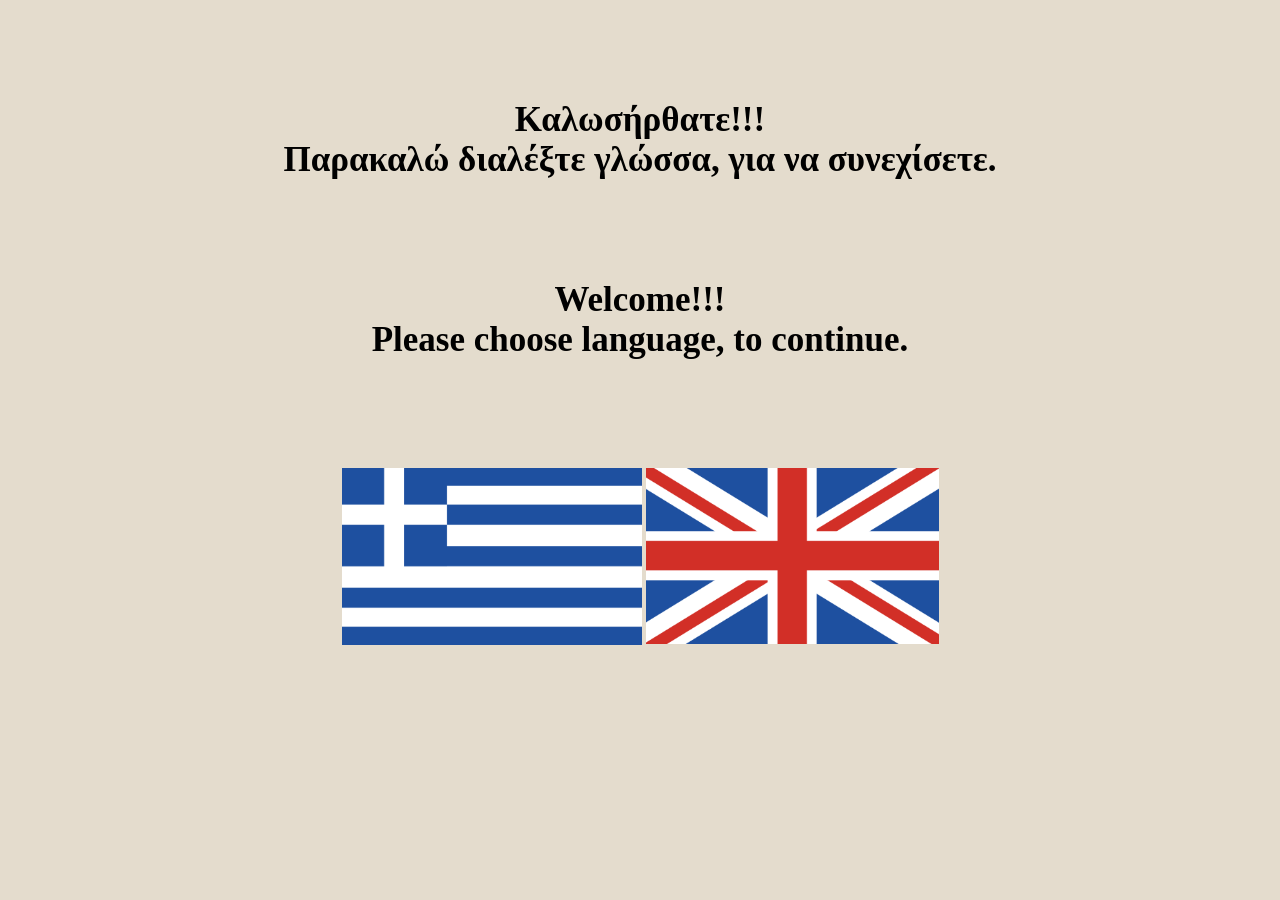
<file: Akishtml/index.html>
<!doctype html>

<html>
<head>
    <meta charset="utf-8">
    <TITLE> homenf.com | Akis experience </TITLE>
	<link rel="stylesheet" href="css/mainpage.css" type="text/css">
</head>

<body>

<h2 align="center"> <b> Καλωσήρθατε!!! <br> Παρακαλώ διαλέξτε γλώσσα, για να συνεχίσετε. <b> </h2>
<h2 align="center"> <b> Welcome!!! <br> Please choose language, to continue. <b> </h2>

<table>
<tr>
<th> <a href= "gr.html"> <img src = "photos/greek.png" width = 300px>  </a> </th>
 
<th> <a href= "eng.html"> <img src = "photos/engish.png" width = 293px> </a> </th>
       
</tr>
</table>
   
</body>
</html>
</file>
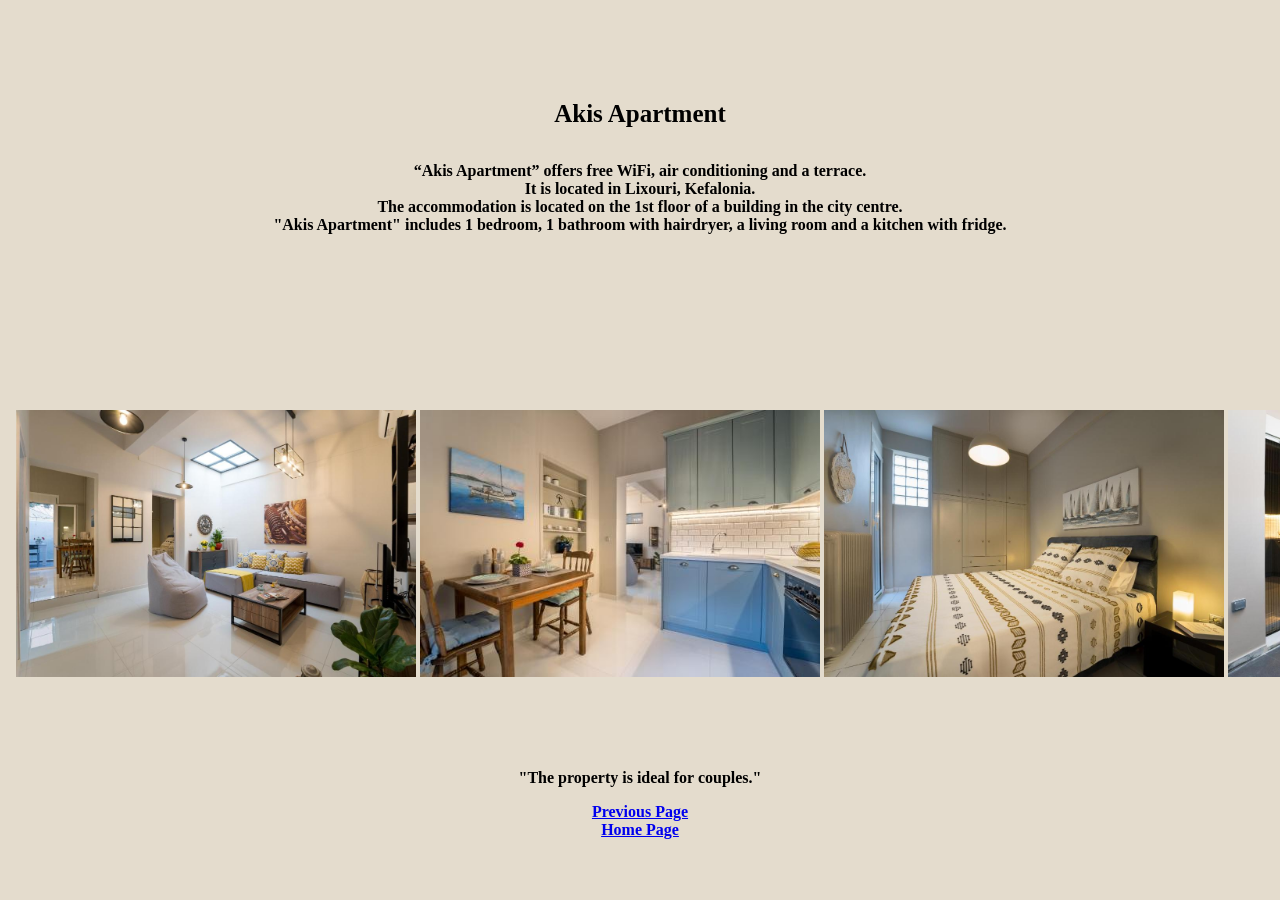
<file: Akishtml/Akisaparteng.html>
<!doctype html>

<html>
<head>
    <meta charset="utf-8">
    <title> homenf.com | Akis experience </title>
	<link rel="stylesheet" href="css/greng.css" type="text/css">
</head>

<body>	

<div align= "center">
	
<h2> Akis Apartment </h2> <br>
<p>
“Akis Apartment” offers free WiFi, air conditioning and a terrace. <br>
It is located in Lixouri, Kefalonia. <br>
The accommodation is located on the 1st floor of a building in the city centre. <br>
"Akis Apartment" includes 1 bedroom, 1 bathroom with hairdryer, a living room and a kitchen with fridge.<br>
</p>

</div>
	
<table>

<tr>
<td>  <img src = "photos/1.1.jpg" width = 400px>   <br>  </td>
<br>
<td>  <img src = "photos/1.2.jpg" width = 400px>   <br>  </td>
<br>
<td>  <img src = "photos/1.3.jpg" width = 400px>   <br>  </td>
<br>
<td>  <img src = "photos/1.4.jpg" width = 400px>   <br>  </td>
<br>
</tr>
</table>

<div align= "center">
<p>
"Τhe property is ideal for couples."
</p>
</div>

<div align= "center">
<a href="houseseng.html">  Previous Page </a> <br>
<a href="index.html">  Home Page </a>
</div>

</body>
</html>
</file>
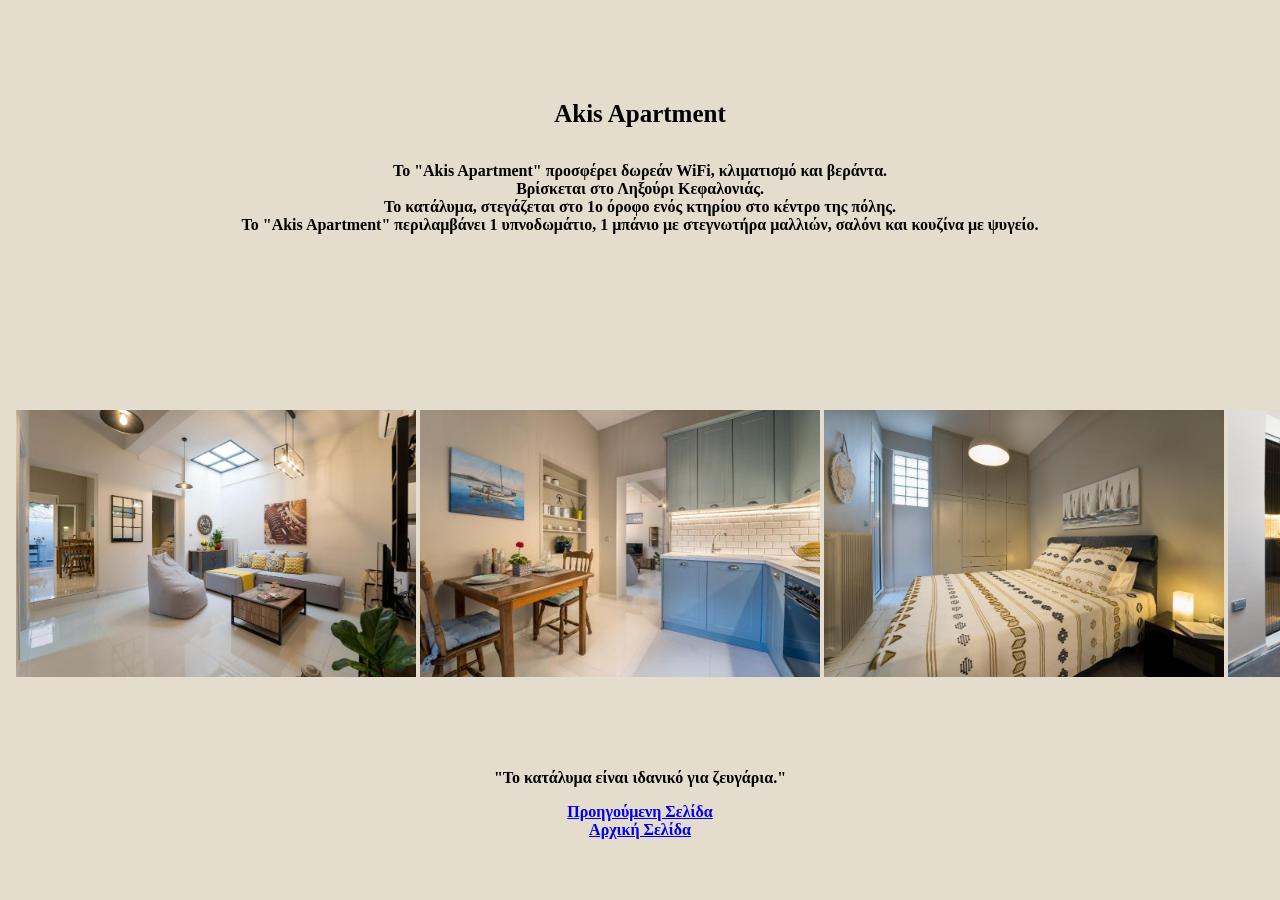
<file: Akishtml/Akisapartgr.html>
<!doctype html>

<html>
<head>
    <meta charset="utf-8">
    <title> homenf.com | Akis experience </title>
	<link rel="stylesheet" href="css/greng.css" type="text/css">
</head>

<body>
	
<div align= "center">
	
<h2> Akis Apartment </h2> <br>
<p>
Το "Akis Apartment" προσφέρει δωρεάν WiFi, κλιματισμό και βεράντα. <br>
Βρίσκεται στο Ληξούρι Κεφαλονιάς. <br>
Το κατάλυμα, στεγάζεται στο 1ο όροφο ενός κτηρίου στο κέντρο της πόλης. <br>
Το "Akis Apartment" περιλαμβάνει 1 υπνοδωμάτιο, 1 μπάνιο με στεγνωτήρα μαλλιών, σαλόνι και κουζίνα με ψυγείο.<br>
</p>
</div>
	
<table>
<tr>
<td>  <img src = "photos/1.1.jpg" width = 400px>   <br>  </td>
<br>
<td>  <img src = "photos/1.2.jpg" width = 400px>   <br>  </td>
<br>
<td>  <img src = "photos/1.3.jpg" width = 400px>   <br>  </td>
<br>
<td>  <img src = "photos/1.4.jpg" width = 400px>   <br>  </td>
<br>
</tr>
</table>
 
<div align= "center">
<p>
"Το κατάλυμα είναι ιδανικό για ζευγάρια."</p>
</div>

<div align= "center">
<a href="housesgr.html">  Προηγούμενη Σελίδα </a> <br>
<a href="index.html">  Αρχική Σελίδα </a>
</div>

</body>
</html>
</file>
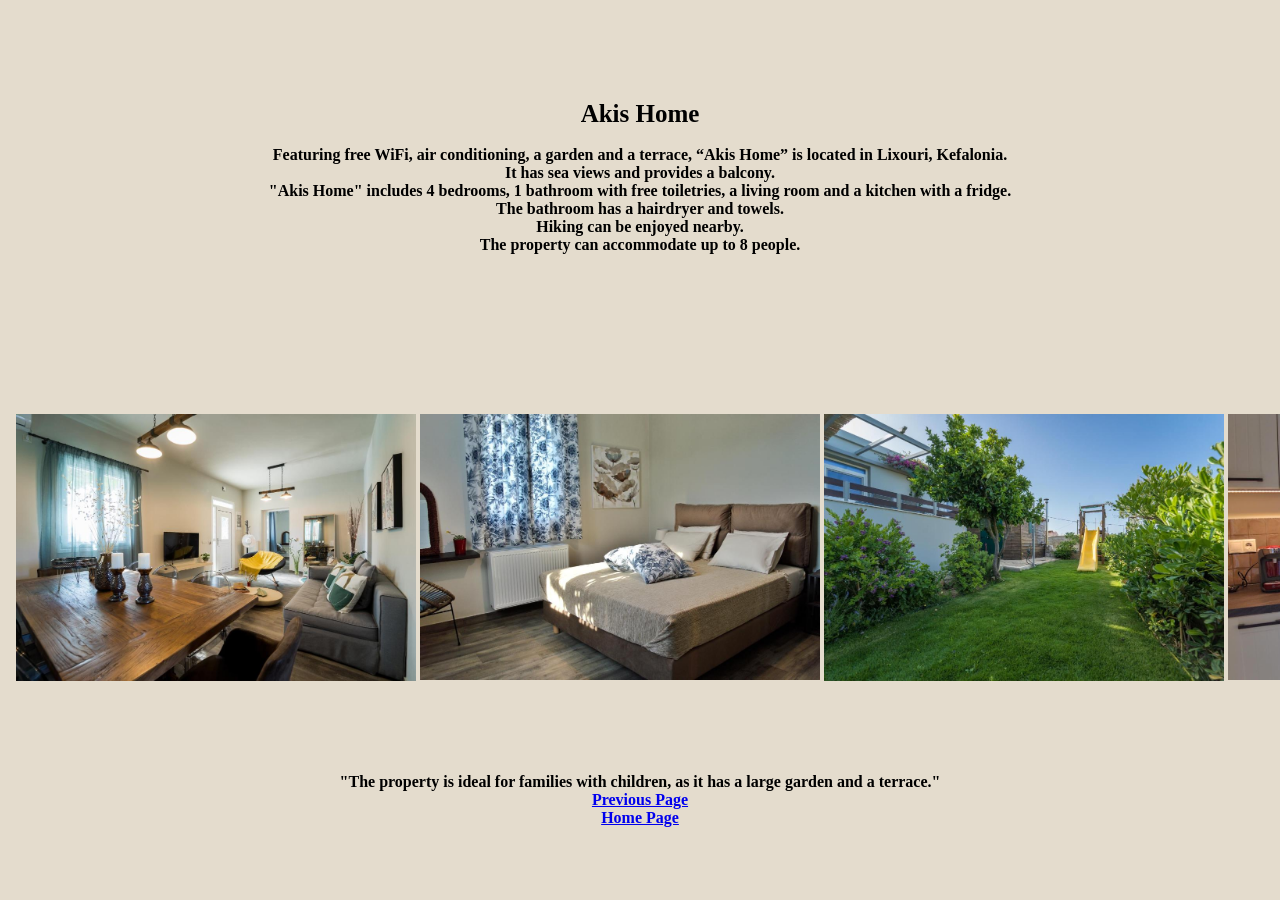
<file: Akishtml/Akishomeeng.html>
<!doctype html>

<html>
<head>
    <meta charset="utf-8">
    <title> homenf.com | Akis experience </title>
	<link rel="stylesheet" href="css/greng.css" type="text/css">
</head>

<body>
	
<div align= "center">
<h2> Akis Home </h2> <br>
Featuring free WiFi, air conditioning, a garden and a terrace, “Akis Home” is located in Lixouri, Kefalonia. <br> 
It has sea views and provides a balcony.<br>
"Akis Home" includes 4 bedrooms, 1 bathroom with free toiletries, a living room and a kitchen with a fridge. <br>
The bathroom has a hairdryer and towels. <br>
Hiking can be enjoyed nearby. <br>
The property can accommodate up to 8 people. <br>
</div>
		
<table>
<tr>
<td>  <img src = "photos/2.1.jpg" width = 400px>   <br>  </td>
<br>
<td>  <img src = "photos/2.2.jpg" width = 400px>   <br>  </td>
<br>
<td>  <img src = "photos/2.3.jpg" width = 400px>   <br>  </td>
<br>
<td>  <img src = "photos/2.4.jpg" width = 400px>   <br>  </td>
<br>
</tr>
</table>

<div align= "center">
"Τhe property is ideal for families with children, as it has a large garden and a terrace."
</div>

<div align= "center">
<a href="houseseng.html">  Previous Page </a> <br>
<a href="index.html">  Home Page </a>
</div>

</body>
</html>
</file>
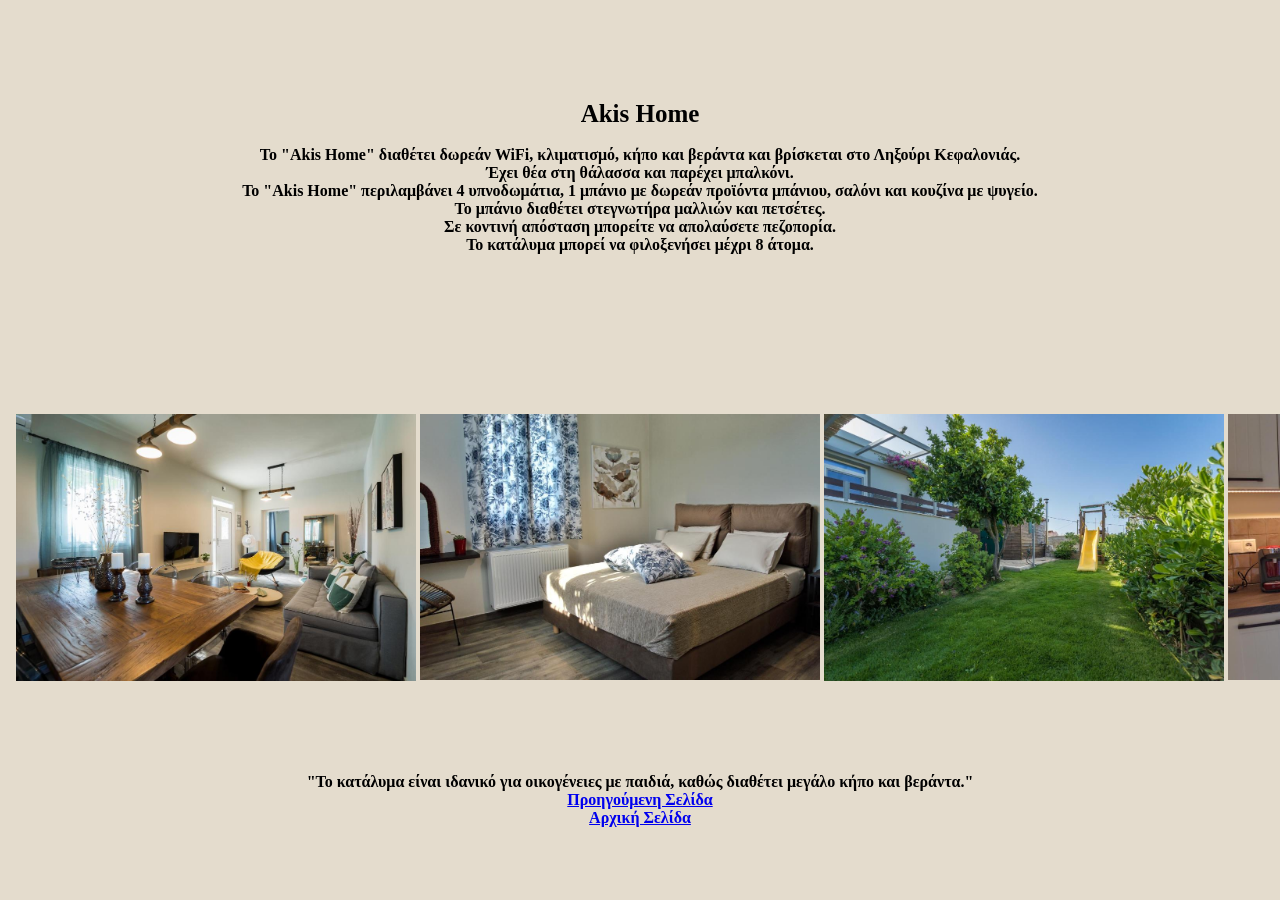
<file: Akishtml/Akishomegr.html>
<!doctype html>

<html>
<head>
    <meta charset="utf-8">
    <title> homenf.com | Akis experience </title>
	<link rel="stylesheet" href="css/greng.css" type="text/css">
</head>

<body>
	
<div align= "center">
<h2> Akis Home </h2> <br>
Το "Akis Home" διαθέτει δωρεάν WiFi, κλιματισμό, κήπο και βεράντα και βρίσκεται στο Ληξούρι Κεφαλονιάς. <br> 
Έχει θέα στη θάλασσα και παρέχει μπαλκόνι.<br>
Το "Akis Home" περιλαμβάνει 4 υπνοδωμάτια, 1 μπάνιο με δωρεάν προϊόντα μπάνιου, σαλόνι και κουζίνα με ψυγείο. <br>
Το μπάνιο διαθέτει στεγνωτήρα μαλλιών και πετσέτες. <br>
Σε κοντινή απόσταση μπορείτε να απολαύσετε πεζοπορία. <br>
Το κατάλυμα μπορεί να φιλοξενήσει μέχρι 8 άτομα. <br>
</div>
		
<table>
<tr>
<td>  <img src = "photos/2.1.jpg" width = 400px>   <br>  </td>
<br>
<td>  <img src = "photos/2.2.jpg" width = 400px>   <br>  </td>
<br>
<td>  <img src = "photos/2.3.jpg" width = 400px>   <br>  </td>
<br>
<td>  <img src = "photos/2.4.jpg" width = 400px>   <br>  </td>
<br>
</tr>
</table>

<div align= "center">
"Το κατάλυμα είναι ιδανικό για οικογένειες με παιδιά, καθώς διαθέτει μεγάλο κήπο και βεράντα."
</div>

<div align= "center">
<a href="housesgr.html">  Προηγούμενη Σελίδα </a> <br>
<a href="index.html">  Αρχική Σελίδα </a>
</div>

</body>
</html>
</file>
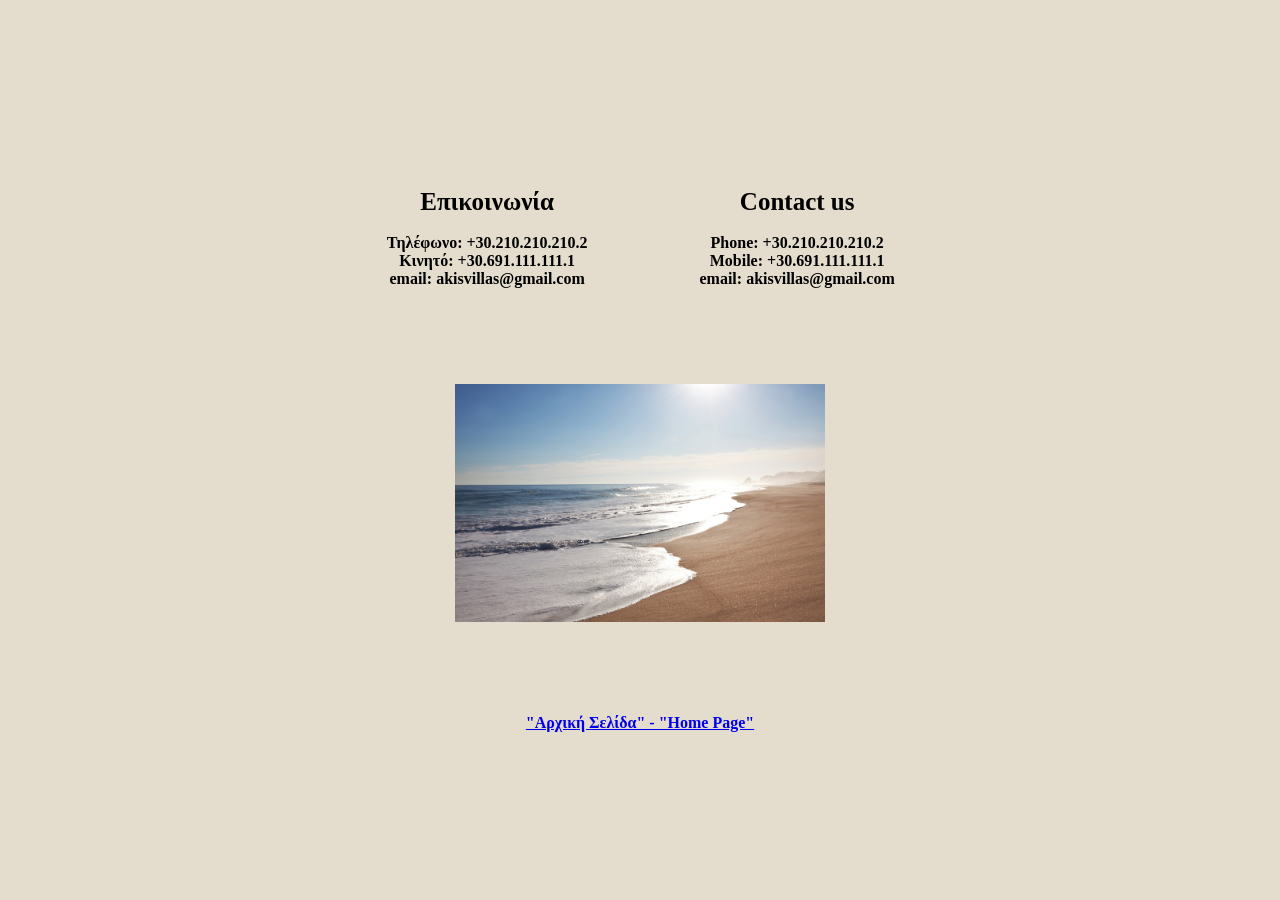
<file: Akishtml/call.html>
<!doctype html>

<html>
<head>
    <meta charset="utf-8">
    <TITLE> homenf.com | Akis experience </TITLE>
	<link rel="stylesheet" href="css/greng.css" type="text/css">
</head>

<body>

<table>
<div align = "center">
<tr>
<th>
<h2> Επικοινωνία </h2> <br>
Τηλέφωνο: +30.210.210.210.2 <br>
Κινητό:  +30.691.111.111.1 <br>
email:  akisvillas@gmail.com <br>
</th>
<th>
<h2> Contact us </h2> <br>
Phone: +30.210.210.210.2 <br>
Mobile:  +30.691.111.111.1 <br>
email:  akisvillas@gmail.com <br>
</th>
</tr>
</table>

<table>
<tr>
<th>
<img src="photos/1.jpg"  width="60%" >
</th>
</tr>
</div>
</table>

<div align= "center">
<a href="index.html" > "Αρχική Σελίδα"  -  "Home Page" </a>
</div>


</body>
</html>
</file>
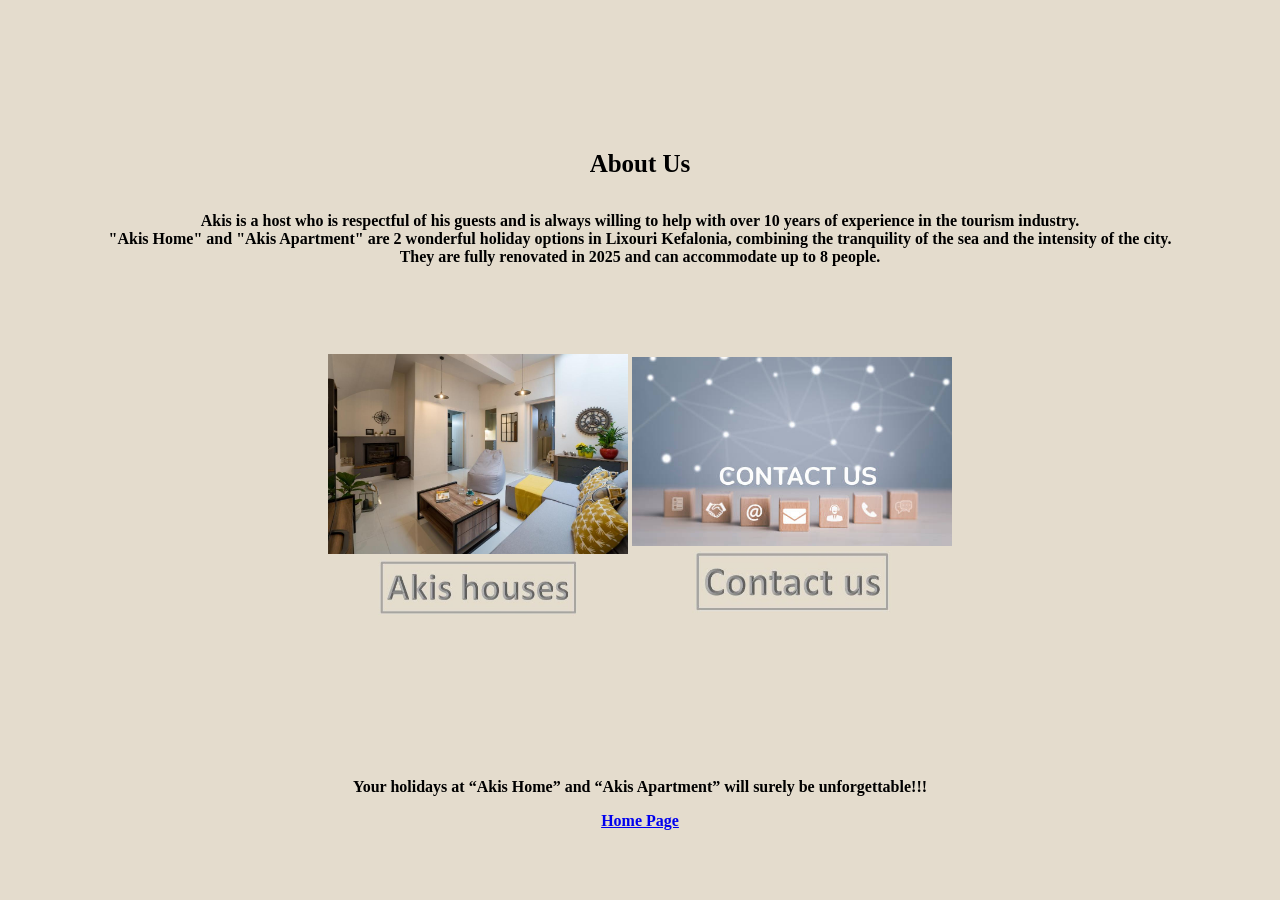
<file: Akishtml/eng.html>
<!doctype html>

<html>
<head>
    <meta charset="utf-8">
    <title> homenf.com | Akis experience </title>
	<link rel="stylesheet" href="css/greng.css" type="text/css">
</head>

<body>	

<div id="about" align= "center">
<h2> About Us </h2> <br>
<p>
Akis is a host who is respectful of his guests and is always willing to help with over 10 years of experience in the tourism industry. <br>
"Akis Home" and "Akis Apartment" are 2 wonderful holiday options in Lixouri Kefalonia, combining the tranquility of the sea and the intensity of the city. <br>
They are fully renovated in 2025 and can accommodate up to 8 people.
</p>
</div>
	
<table>
<tr>
<th>   <img src = "photos/1.0.jpg" width = 300px> 
<a href= "houseseng.html"> <img src = "photos/Akis.jpg" width = 200px> </a>
 </th>  
<th>  <img src = "photos/Contact1.jpg" width = 320px>  
<a href= "call.html"> <img src = "photos/Contact2.jpg" width = 200px></a>  
</th> 
</tr>
</table>
 
<div id="about" align= "center">
<p>
Your holidays at “Akis Home” and “Akis Apartment” will surely be unforgettable!!!
</p>
</div>

<div align= "center">
<a href="index.html">  Home Page </a>
</div>

</body>
</html>
</file>
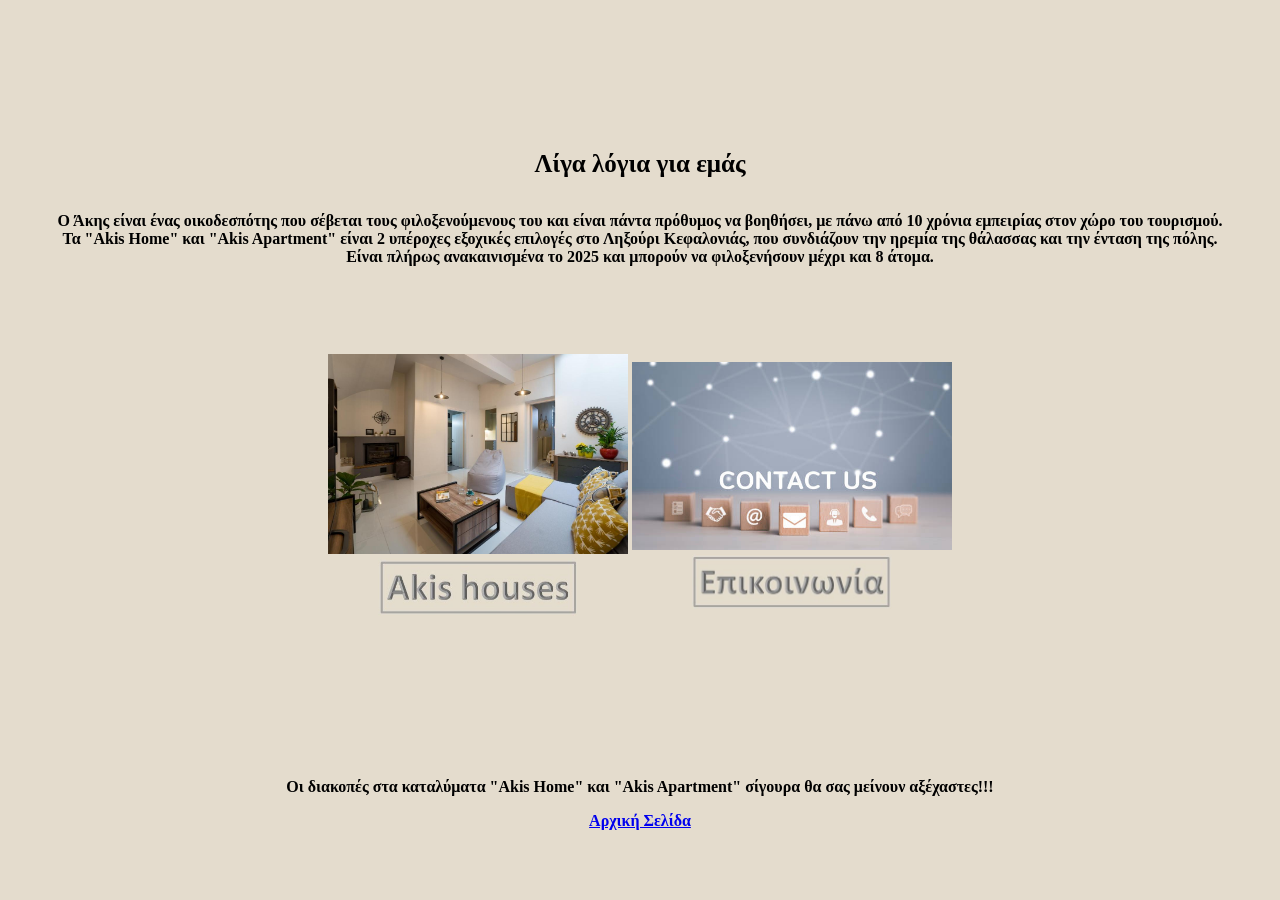
<file: Akishtml/gr.html>
<!doctype html>

<html>
<head>
    <meta charset="utf-8">
    <title> homenf.com | Akis experience </title>
	<link rel="stylesheet" href="css/greng.css" type="text/css">
</head>

<body>	

<div id="about" align= "center">
<h2> Λίγα λόγια για εμάς  </h2> <br>
<p>
Ο Άκης είναι ένας οικοδεσπότης που σέβεται τους φιλοξενούμενους του και είναι πάντα πρόθυμος να βοηθήσει, με πάνω από 10 χρόνια εμπειρίας στον χώρο του τουρισμού. <br>
Τα "Akis Home" και "Akis Apartment" είναι 2 υπέροχες εξοχικές επιλογές στο Ληξούρι Κεφαλονιάς, που συνδιάζουν την ηρεμία της θάλασσας και την ένταση της πόλης. <br>
Είναι πλήρως ανακαινισμένα το 2025 και μπορούν να φιλοξενήσουν μέχρι και 8 άτομα.   
</p>
</div>
	
<table>
<tr>
<th>   <img src = "photos/1.0.jpg" width = 300px> 
<a href= "housesgr.html"> <img src = "photos/Akis.jpg" width = 200px> </a>
</th>  
<th>  <img src = "photos/Contact1.jpg" width = 320px>  
<a href= "call.html"> <img src = "photos/Contact.jpg" width = 200px></a>  
</th> 
</tr>
</table>
 
 <div id="about" align= "center">
<p>
Οι διακοπές στα καταλύματα "Akis Home" και "Akis Apartment" σίγουρα θα σας μείνουν αξέχαστες!!!
</p>
</div>


<div align= "center">
<a href="index.html">  Αρχική Σελίδα </a>
</div>

</body>
</html>
</file>
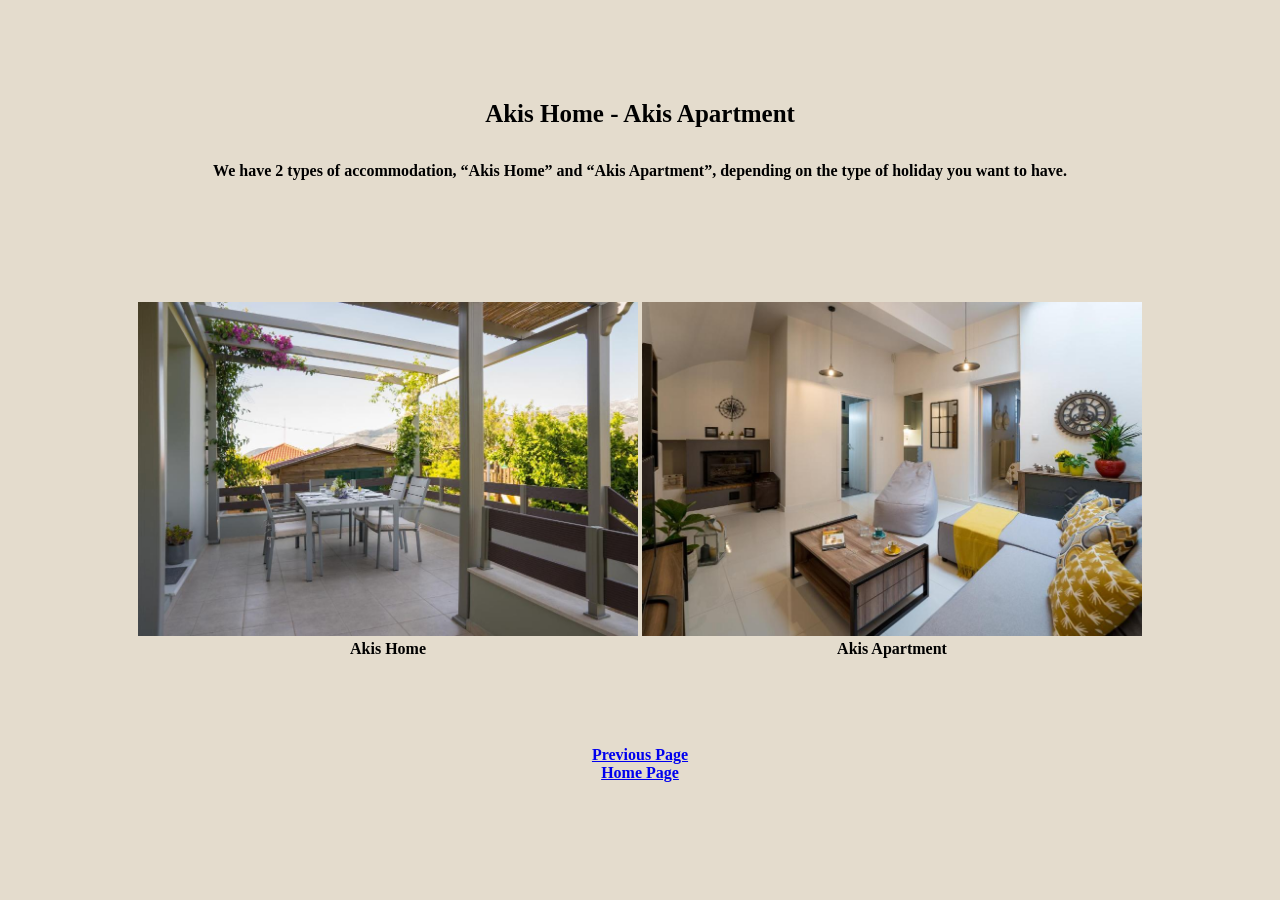
<file: Akishtml/houseseng.html>
<!doctype html>

<html>
<head>
    <meta charset="utf-8">
    <title> homenf.com | Akis experience </title>
	<link rel="stylesheet" href="css/greng.css" type="text/css">
</head>

<body>
	
<div align= "center">
<h2> Akis Home - Akis Apartment</h2> <br>
<p> 
We have 2 types of accommodation, “Akis Home” and “Akis Apartment”, depending on the type of holiday you want to have.
</p>
</div>
	
<table>
<tr>
<th> <a href= "Akishomeeng.html"> <img src = "photos/2.0.jpg" width = 500px> </a>  <br> Akis Home </th>
<br> 
<th> <a href= "Akisaparteng.html"> <img src = "photos/1.0.jpg" width = 500px>  </a> <br> Akis Apartment </th>
</tr>
</table>
 
 <div align= "center">
<a href="gr.html">  Previous Page </a> <br>
<a href="index.html">  Home Page </a>
</div>
 
 
</body>
</html>
</file>
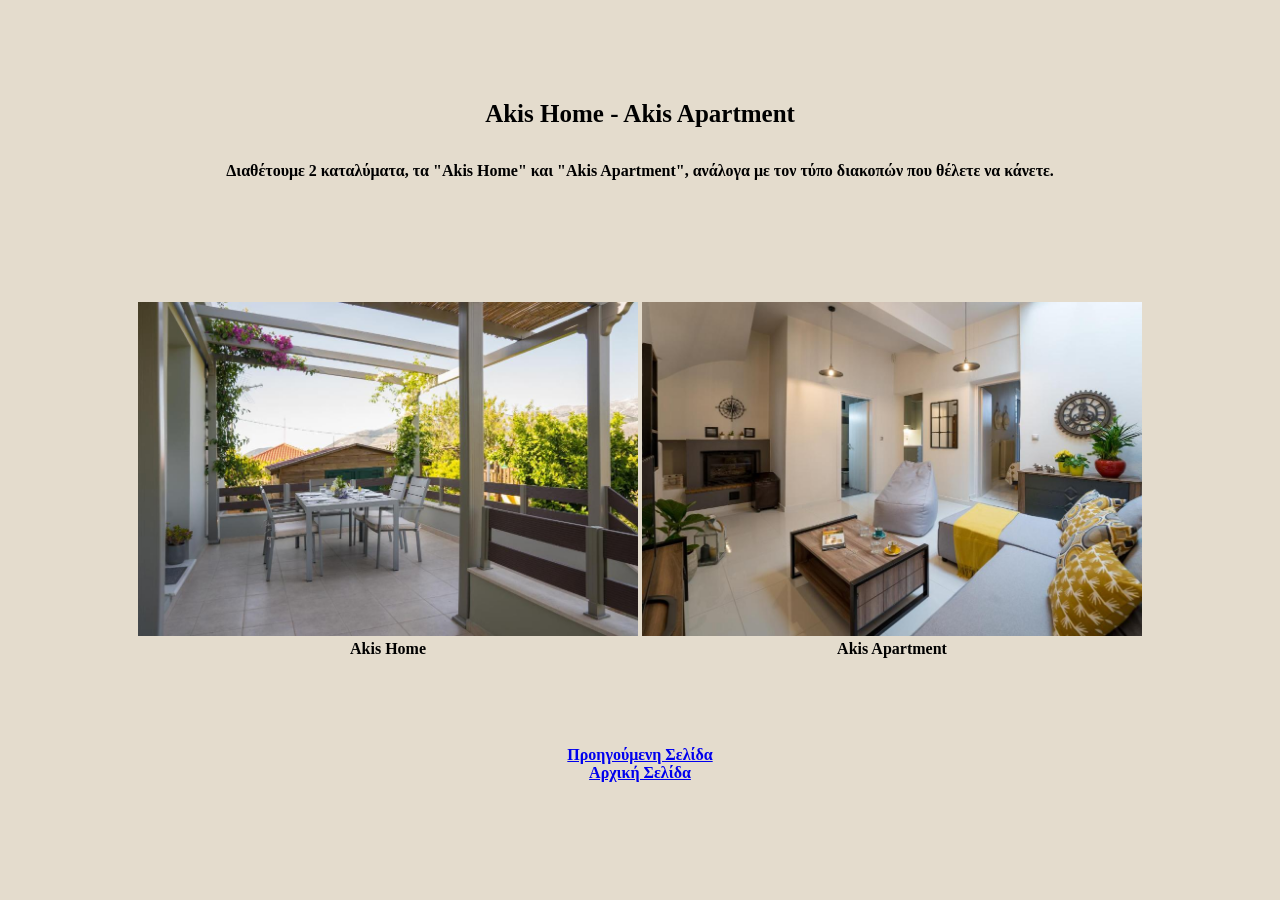
<file: Akishtml/housesgr.html>
<!doctype html>

<html>
<head>
    <meta charset="utf-8">
    <title> homenf.com | Akis experience </title>
	<link rel="stylesheet" href="css/greng.css" type="text/css">
</head>

<body>	

<div align= "center">
<h2> Akis Home - Akis Apartment</h2> <br>
<p> 
Διαθέτουμε 2 καταλύματα, τα "Akis Home" και "Akis Apartment", ανάλογα με τον τύπο διακοπών που θέλετε να κάνετε.
</p>
</div>
		
<table>
<tr>
<th> <a href= "Akishomegr.html"> <img src = "photos/2.0.jpg" width = 500px> </a>  <br> Akis Home </th>
<br> 
<th> <a href= "Akisapartgr.html"> <img src = "photos/1.0.jpg" width = 500px>  </a> <br> Akis Apartment </th>
</tr>
</table>
 
<div align= "center">
<a href="gr.html">  Προηγούμενη Σελίδα </a> <br>
<a href="index.html">  Αρχική Σελίδα </a>
</div>
 
 </body>
</html>
</file>
<file: Akishtml/css/mainpage.css>
table{
	width: 20%;
	height: 100%;
	margin: 100px auto 100px auto;
	padding: 5px;
}

	
h2{
	margin: 100px auto auto auto;
	font-size: 35px;
}

body{
	font-family: "Comic Sans MS", "Comic Sans", cursive;
	background-color: #e4dccd;
}
</file>
<file: Akishtml/css/greng.css>
#about{
	margin: 150px auto auto auto;
}

table{
	width: 50%;
	height: 80%;
	margin: 80px auto 80px auto;
	padding:5px;
}

h2{
	margin: 100px auto auto auto;
	font-size: 25px;
}



body{
	font-family: "Comic Sans MS", "Comic Sans", cursive;
	background-color: #e4dccd;
	font-weight: bold;
}

p{
font-size: 16px;
}
</file>
